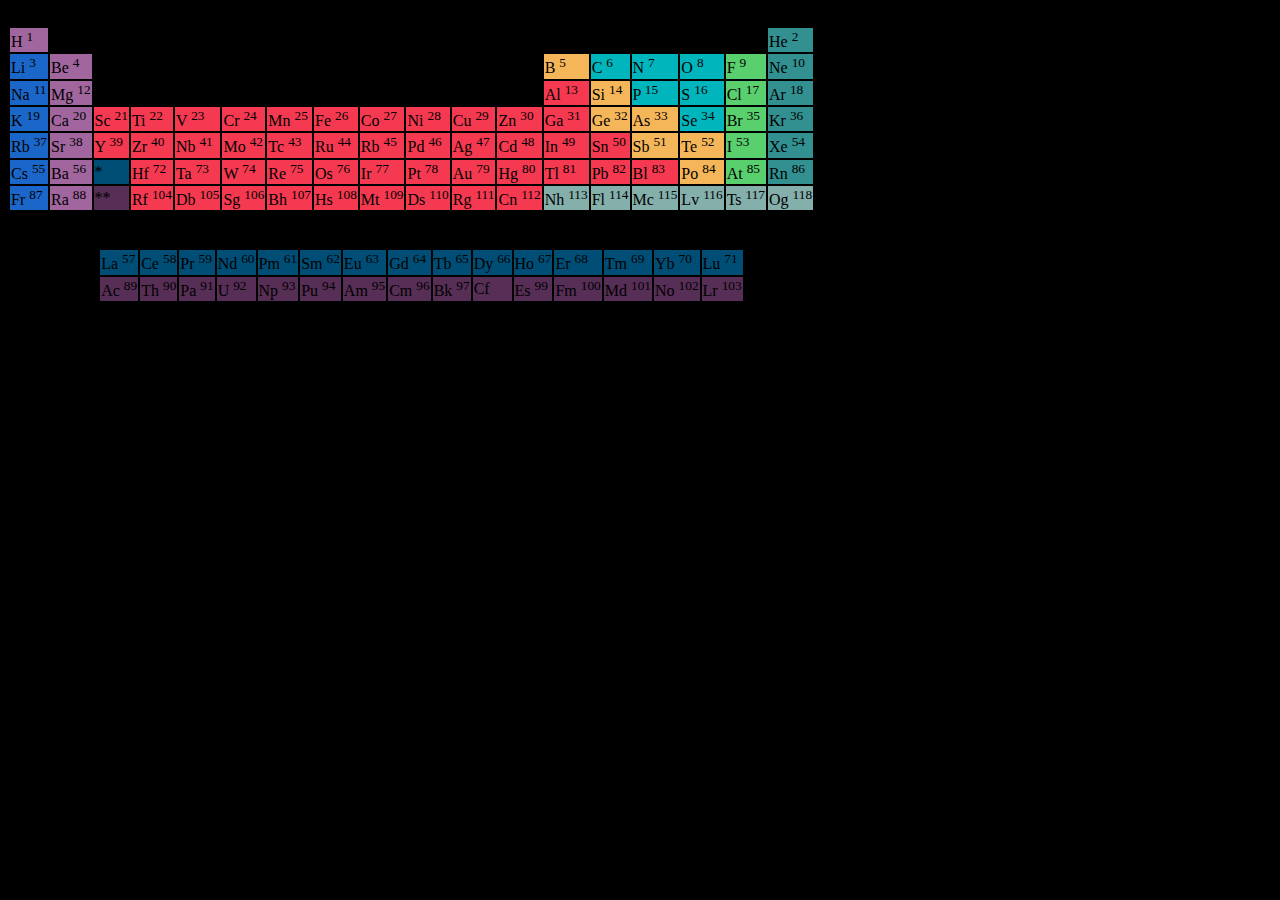
<file: PeriodicTable/Index/index.html>
<html>
  <head>
  <link rel="" type="stylesheet" href="css/Styles.css">    
 <style>
    .black{ background-color: black;    }
    .blue{ background-color: #1b67c9    }
    .bru { background-color:  #a1669e }
    .ora { background-color: #f53951 }
    .kra { background-color: #84afab }
    .bri { background-color: #f5b659  }
    .gre { background-color: #59cf6e }
    .pal { background-color: #00b6bc }
    .pru { background-color: #329090 }
    .ple { background-color: #004e75 }
    .act { background-color: #572e56 }
    #bg { background-color: black;
          text-color white; }
    
  </style>  
  
  </head>
        
        
    <body <div id="bg"></div> >
         
    <table id="table">
     
     <tr>
     <td class="bru"> H <sup> 1 </sup </td>    
     <td colspan="16" class="black">     </td>    
      <td class="pru"> He <sup>2</sup> </td>    
     </tr>
     
     <tr>
     <td class="blue" > Li <sup> 3 </sup> </td>    
     <td class="bru"> Be <sup> 4 </sup> </td>    
     <td colspan="10" class="black">  </td>    
     <td class="bri"> B <sup> 5</sup> </td>    
     <td class="pal"> C <sup> 6 </sup> </td>    
     <td class="pal"> N <sup> 7 </sup> </td>    
     <td class="pal"> O <sup> 8 </sup> </td>    
     <td class="gre"> F <sup> 9 </sup> </td>    
     <td class="pru"> Ne <sup> 10 </sup> </td>    
     </tr>
     
      <tr>
     <td <div class="blue">  Na <sup> 11 </sup> </div> </td>    
     <td class="bru"> Mg <sup> 12 </sup> </td>    
     <td colspan="10" class="black"> </td>    
     <td class="ora"> Al <sup> 13 </sup> </td>    
     <td class="bri"> Si <sup> 14 </sup> </td>    
     <td class="pal"> P <sup> 15 </sup> </td>    
     <td class="pal"> S <sup> 16 </sup> </td>    
     <td class="gre"> Cl <sup> 17 </sup> </td>    
     <td class="pru"> Ar <sup> 18 </sup> </td>    
     </tr>
     
      <tr>
     <td class="blue"> K <sup> 19 </sup> </td>    
     <td class="bru"> Ca <sup> 20 </sup> </td>    
     <td class="ora"> Sc <sup> 21 </sup> </td>    
     <td class="ora"> Ti <sup> 22 </sup> </td>    
     <td class="ora"> V <sup> 23 </sup> </td>    
     <td class="ora"> Cr <sup> 24 </sup> </td>    
     <td class="ora"> Mn <sup> 25 </sup> </td>    
     <td class="ora"> Fe <sup> 26 </sup> </td>    
     <td class="ora"> Co <sup> 27 </sup> </td>    
     <td class="ora"> Ni <sup> 28 </sup> </td>    
     <td class="ora"> Cu <sup> 29 </sup> </td>    
     <td class="ora"> Zn <sup> 30 </sup> </td>    
     <td class="ora"> Ga <sup> 31 </sup> </td>    
     <td class="bri"> Ge <sup> 32  </sup> </td>    
     <td class="bri"> As <sup> 33 </sup> </td>    
     <td class="pal"> Se <sup> 34 </sup> </td>    
     <td class="gre"> Br <sup> 35 </sup> </td>    
     <td class="pru"> Kr <sup> 36 </sup> </td>    
     </tr>
     
      <tr>
     <td class="blue"> Rb <sup> 37 </sup> </td>    
     <td class="bru"> Sr <sup> 38 </sup> </td>    
     <td class="ora"> Y <sup> 39 </sup>  </td>    
     <td class="ora"> Zr <sup> 40 </sup> </td>    
     <td class="ora"> Nb <sup> 41 </sup>  </td>    
     <td class="ora"> Mo <sup> 42 </sup> </td>    
     <td class="ora"> Tc <sup> 43 </sup> </td>    
     <td class="ora"> Ru <sup> 44 </sup> </td>    
     <td class="ora"> Rb <sup> 45 </sup> </td>    
     <td class="ora"> Pd <sup> 46 </sup> </td>    
     <td class="ora"> Ag <sup> 47 </sup> </td>    
     <td class="ora"> Cd <sup> 48 </sup> </td>    
     <td class="ora"> In <sup> 49 </sup> </td>    
     <td class="ora"> Sn <sup> 50 </sup> </td>    
     <td class="bri"> Sb <sup> 51 </sup> </td>    
     <td class="bri"> Te <sup> 52 </sup> </td>    
     <td class="gre"> I <sup> 53 </sup> </td>    
     <td class="pru"> Xe <sup> 54 </sup> </td>    
     </tr>
     
      <tr>
     <td class="blue"> Cs <sup> 55 </sup> </td>    
     <td class="bru"> Ba <sup> 56 </sup> </td>    
     <td class="ple"> * </td>    
     <td class="ora"> Hf <sup> 72 </sup> </td>    
     <td class="ora"> Ta <sup> 73 </sup> </td>    
     <td class="ora"> W <sup> 74 </sup> </td>    
     <td class="ora"> Re <sup> 75 </sup> </td>    
     <td class="ora"> Os <sup> 76 </sup> </td>    
     <td class="ora"> Ir <sup> 77 </sup> </td>    
     <td class="ora"> Pt <sup> 78 </sup> </td>    
     <td class="ora"> Au <sup> 79 </sup> </td>    
     <td class="ora"> Hg <sup> 80 </sup> </td>    
     <td class="ora"> Tl <sup> 81 </sup> </td>    
     <td class="ora"> Pb <sup> 82 </sup> </td>    
     <td class="ora"> Bl <sup> 83 </sup> </td>    
     <td class="bri"> Po <sup> 84 </sup> </td>    
     <td class="gre"> At <sup> 85 </sup> </td>    
     <td class="pru"> Rn <sup> 86 </sup> </td>    
     </tr>
     
      <tr>
     <td class="blue"> Fr  <sup> 87 </sup> </td>    
     <td class="bru"> Ra <sup> 88 </sup> </td>    
     <td class ="act"> ** </td>    
     <td class="ora"> Rf <sup> 104 </sup> </td>    
     <td class="ora"> Db <sup> 105 </sup> </td>    
     <td class="ora"> Sg <sup> 106 </sup> </td>    
     <td class="ora"> Bh <sup> 107 </sup> </td>    
     <td class="ora"> Hs <sup> 108 </sup> </td>    
     <td class="ora"> Mt <sup> 109 </sup> </td>    
     <td class="ora"> Ds <sup> 110 </sup> </td>    
     <td class="ora"> Rg <sup> 111 </sup> </td>    
     <td class="ora"> Cn <sup> 112 </sup> </td>    
     <td class="kra"> Nh <sup> 113 </sup> </td>    
     <td class="kra"> Fl <sup> 114 </sup> </td>    
     <td class="kra"> Mc <sup> 115 </sup> </td>    
     <td class="kra"> Lv <sup> 116 </sup> </td>    
     <td class="kra"> Ts <sup> 117 </sup> </td>    
     <td class="kra"> Og <sup> 118 </sup> </td>    
     </tr>
     </table>
     <br> <br> 
     
        <table>
        <tr id="lantha"> <td> Lanthanides* </td> 
     <td class="ple"> La <sup> 57 </sup> </td>    
     <td class="ple"> Ce <sup> 58 </sup> </td>    
     <td class="ple"> Pr <sup> 59 </sup> </td>    
     <td class="ple"> Nd  <sup> 60  </sup> </td>    
     <td class="ple"> Pm  <sup> 61 </sup> </td>    
     <td class="ple"> Sm <sup> 62 </sup> </td>    
     <td class="ple"> Eu  <sup> 63 </sup> </td>    
     <td class="ple"> Gd  <sup> 64 </sup> </td>    
     <td class="ple"> Tb  <sup> 65 </sup> </td>    
     <td class="ple"> Dy  <sup> 66 </sup> </td>    
     <td class="ple"> Ho  <sup> 67 </sup> </td>    
     <td class="ple"> Er  <sup> 68 </sup> </td>    
     <td class="ple"> Tm <sup> 69 </sup> </td>    
     <td class="ple"> Yb <sup> 70 </sup> </td>    
     <td class="ple"> Lu <sup> 71 </sup> </td>    
     </tr>
      
         <tr id="acti">
     <td> Actinides** </td> 
      <td class="act"> Ac <sup> 89 </sup> </td>    
     <td class="act"> Th <sup> 90 </sup> </td>    
     <td class="act"> Pa <sup> 91 </sup> </td>    
     <td class="act"> U <sup> 92 </sup> </td>    
     <td class="act"> Np <sup> 93 </sup> </td>    
     <td class="act"> Pu <sup> 94 </sup> </td>    
     <td class="act"> Am  <sup> 95 </sup> </td>    
     <td class="act"> Cm <sup> 96 </sup> </td>    
     <td class="act"> Bk <sup> 97 </sup> </td>    
     <td class="act"> Cf <sup>  </sup> </td>    
     <td class="act"> Es <sup> 99 </sup> </td>    
     <td class="act"> Fm <sup> 100 </sup> </td>    
     <td class="act"> Md <sup> 101 </sup> </td>    
     <td class="act"> No <sup> 102 </sup> </td>    
     <td class="act"> Lr <sup> 103 </sup> </td>    
     </tr>
    
        
    </table>
    
    </center>
    </body>
    
    </html>
</file>
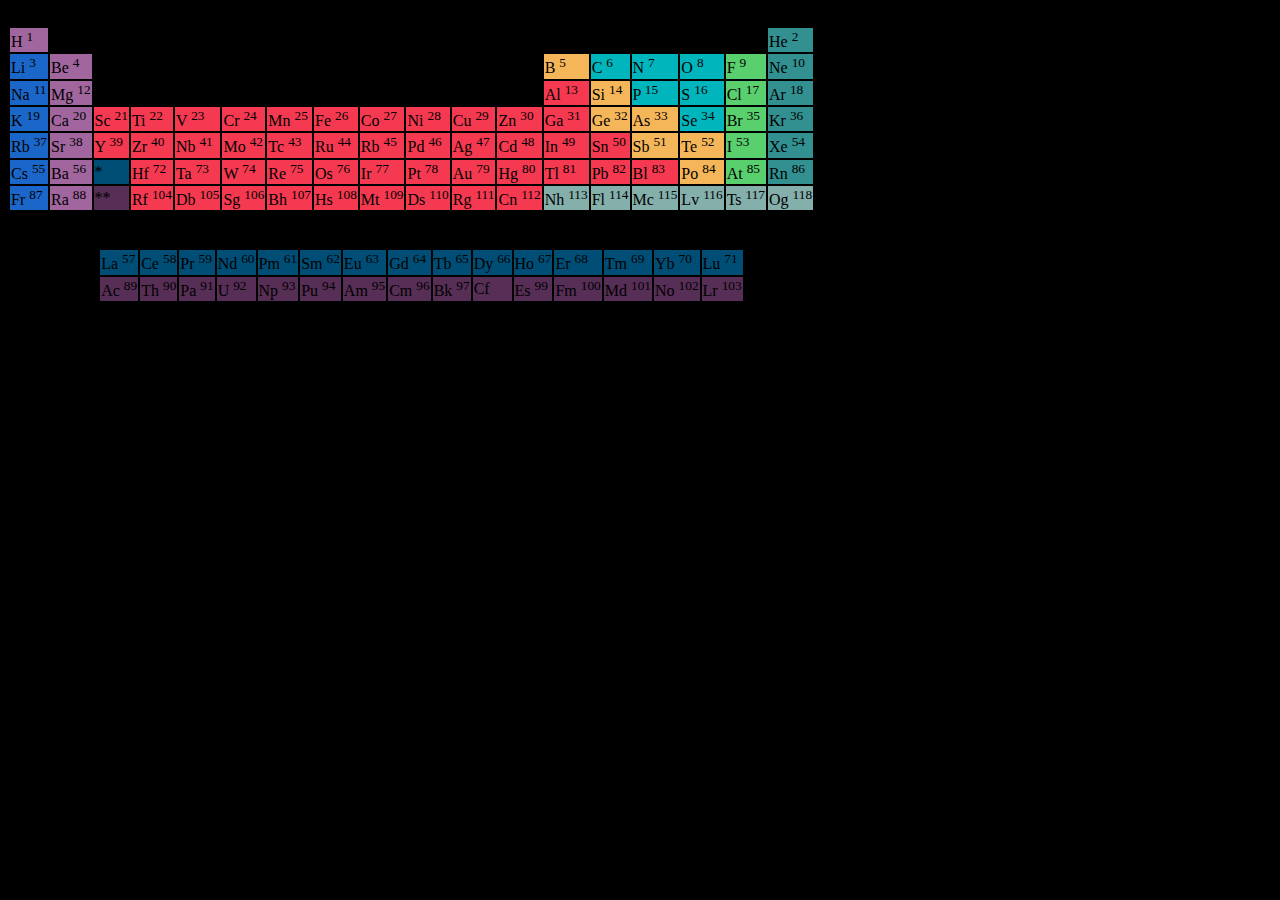
<file: PeriodicTable/Index/PeriodicTable.html>
<html>
  <head>
  <link rel="" type="stylesheet" href="css/Styles.css">    
 <style>
    .black{ background-color: black;    }
    .blue{ background-color: #1b67c9    }
    .bru { background-color:  #a1669e }
    .ora { background-color: #f53951 }
    .kra { background-color: #84afab }
    .bri { background-color: #f5b659  }
    .gre { background-color: #59cf6e }
    .pal { background-color: #00b6bc }
    .pru { background-color: #329090 }
    .ple { background-color: #004e75 }
    .act { background-color: #572e56 }
    #bg { background-color: black;
          text-color white; }
    
  </style>  
  
  </head>
        
        
    <body <div id="bg"></div> >
         
    <table id="table">
     
     <tr>
     <td class="bru"> H <sup> 1 </sup </td>    
     <td colspan="16" class="black">     </td>    
      <td class="pru"> He <sup>2</sup> </td>    
     </tr>
     
     <tr>
     <td class="blue" > Li <sup> 3 </sup> </td>    
     <td class="bru"> Be <sup> 4 </sup> </td>    
     <td colspan="10" class="black">  </td>    
     <td class="bri"> B <sup> 5</sup> </td>    
     <td class="pal"> C <sup> 6 </sup> </td>    
     <td class="pal"> N <sup> 7 </sup> </td>    
     <td class="pal"> O <sup> 8 </sup> </td>    
     <td class="gre"> F <sup> 9 </sup> </td>    
     <td class="pru"> Ne <sup> 10 </sup> </td>    
     </tr>
     
      <tr>
     <td <div class="blue">  Na <sup> 11 </sup> </div> </td>    
     <td class="bru"> Mg <sup> 12 </sup> </td>    
     <td colspan="10" class="black"> </td>    
     <td class="ora"> Al <sup> 13 </sup> </td>    
     <td class="bri"> Si <sup> 14 </sup> </td>    
     <td class="pal"> P <sup> 15 </sup> </td>    
     <td class="pal"> S <sup> 16 </sup> </td>    
     <td class="gre"> Cl <sup> 17 </sup> </td>    
     <td class="pru"> Ar <sup> 18 </sup> </td>    
     </tr>
     
      <tr>
     <td class="blue"> K <sup> 19 </sup> </td>    
     <td class="bru"> Ca <sup> 20 </sup> </td>    
     <td class="ora"> Sc <sup> 21 </sup> </td>    
     <td class="ora"> Ti <sup> 22 </sup> </td>    
     <td class="ora"> V <sup> 23 </sup> </td>    
     <td class="ora"> Cr <sup> 24 </sup> </td>    
     <td class="ora"> Mn <sup> 25 </sup> </td>    
     <td class="ora"> Fe <sup> 26 </sup> </td>    
     <td class="ora"> Co <sup> 27 </sup> </td>    
     <td class="ora"> Ni <sup> 28 </sup> </td>    
     <td class="ora"> Cu <sup> 29 </sup> </td>    
     <td class="ora"> Zn <sup> 30 </sup> </td>    
     <td class="ora"> Ga <sup> 31 </sup> </td>    
     <td class="bri"> Ge <sup> 32  </sup> </td>    
     <td class="bri"> As <sup> 33 </sup> </td>    
     <td class="pal"> Se <sup> 34 </sup> </td>    
     <td class="gre"> Br <sup> 35 </sup> </td>    
     <td class="pru"> Kr <sup> 36 </sup> </td>    
     </tr>
     
      <tr>
     <td class="blue"> Rb <sup> 37 </sup> </td>    
     <td class="bru"> Sr <sup> 38 </sup> </td>    
     <td class="ora"> Y <sup> 39 </sup>  </td>    
     <td class="ora"> Zr <sup> 40 </sup> </td>    
     <td class="ora"> Nb <sup> 41 </sup>  </td>    
     <td class="ora"> Mo <sup> 42 </sup> </td>    
     <td class="ora"> Tc <sup> 43 </sup> </td>    
     <td class="ora"> Ru <sup> 44 </sup> </td>    
     <td class="ora"> Rb <sup> 45 </sup> </td>    
     <td class="ora"> Pd <sup> 46 </sup> </td>    
     <td class="ora"> Ag <sup> 47 </sup> </td>    
     <td class="ora"> Cd <sup> 48 </sup> </td>    
     <td class="ora"> In <sup> 49 </sup> </td>    
     <td class="ora"> Sn <sup> 50 </sup> </td>    
     <td class="bri"> Sb <sup> 51 </sup> </td>    
     <td class="bri"> Te <sup> 52 </sup> </td>    
     <td class="gre"> I <sup> 53 </sup> </td>    
     <td class="pru"> Xe <sup> 54 </sup> </td>    
     </tr>
     
      <tr>
     <td class="blue"> Cs <sup> 55 </sup> </td>    
     <td class="bru"> Ba <sup> 56 </sup> </td>    
     <td class="ple"> * </td>    
     <td class="ora"> Hf <sup> 72 </sup> </td>    
     <td class="ora"> Ta <sup> 73 </sup> </td>    
     <td class="ora"> W <sup> 74 </sup> </td>    
     <td class="ora"> Re <sup> 75 </sup> </td>    
     <td class="ora"> Os <sup> 76 </sup> </td>    
     <td class="ora"> Ir <sup> 77 </sup> </td>    
     <td class="ora"> Pt <sup> 78 </sup> </td>    
     <td class="ora"> Au <sup> 79 </sup> </td>    
     <td class="ora"> Hg <sup> 80 </sup> </td>    
     <td class="ora"> Tl <sup> 81 </sup> </td>    
     <td class="ora"> Pb <sup> 82 </sup> </td>    
     <td class="ora"> Bl <sup> 83 </sup> </td>    
     <td class="bri"> Po <sup> 84 </sup> </td>    
     <td class="gre"> At <sup> 85 </sup> </td>    
     <td class="pru"> Rn <sup> 86 </sup> </td>    
     </tr>
     
      <tr>
     <td class="blue"> Fr  <sup> 87 </sup> </td>    
     <td class="bru"> Ra <sup> 88 </sup> </td>    
     <td class ="act"> ** </td>    
     <td class="ora"> Rf <sup> 104 </sup> </td>    
     <td class="ora"> Db <sup> 105 </sup> </td>    
     <td class="ora"> Sg <sup> 106 </sup> </td>    
     <td class="ora"> Bh <sup> 107 </sup> </td>    
     <td class="ora"> Hs <sup> 108 </sup> </td>    
     <td class="ora"> Mt <sup> 109 </sup> </td>    
     <td class="ora"> Ds <sup> 110 </sup> </td>    
     <td class="ora"> Rg <sup> 111 </sup> </td>    
     <td class="ora"> Cn <sup> 112 </sup> </td>    
     <td class="kra"> Nh <sup> 113 </sup> </td>    
     <td class="kra"> Fl <sup> 114 </sup> </td>    
     <td class="kra"> Mc <sup> 115 </sup> </td>    
     <td class="kra"> Lv <sup> 116 </sup> </td>    
     <td class="kra"> Ts <sup> 117 </sup> </td>    
     <td class="kra"> Og <sup> 118 </sup> </td>    
     </tr>
     </table>
     <br> <br> 
     
        <table>
        <tr id="lantha"> <td> Lanthanides* </td> 
     <td class="ple"> La <sup> 57 </sup> </td>    
     <td class="ple"> Ce <sup> 58 </sup> </td>    
     <td class="ple"> Pr <sup> 59 </sup> </td>    
     <td class="ple"> Nd  <sup> 60  </sup> </td>    
     <td class="ple"> Pm  <sup> 61 </sup> </td>    
     <td class="ple"> Sm <sup> 62 </sup> </td>    
     <td class="ple"> Eu  <sup> 63 </sup> </td>    
     <td class="ple"> Gd  <sup> 64 </sup> </td>    
     <td class="ple"> Tb  <sup> 65 </sup> </td>    
     <td class="ple"> Dy  <sup> 66 </sup> </td>    
     <td class="ple"> Ho  <sup> 67 </sup> </td>    
     <td class="ple"> Er  <sup> 68 </sup> </td>    
     <td class="ple"> Tm <sup> 69 </sup> </td>    
     <td class="ple"> Yb <sup> 70 </sup> </td>    
     <td class="ple"> Lu <sup> 71 </sup> </td>    
     </tr>
      
         <tr id="acti">
     <td> Actinides** </td> 
      <td class="act"> Ac <sup> 89 </sup> </td>    
     <td class="act"> Th <sup> 90 </sup> </td>    
     <td class="act"> Pa <sup> 91 </sup> </td>    
     <td class="act"> U <sup> 92 </sup> </td>    
     <td class="act"> Np <sup> 93 </sup> </td>    
     <td class="act"> Pu <sup> 94 </sup> </td>    
     <td class="act"> Am  <sup> 95 </sup> </td>    
     <td class="act"> Cm <sup> 96 </sup> </td>    
     <td class="act"> Bk <sup> 97 </sup> </td>    
     <td class="act"> Cf <sup>  </sup> </td>    
     <td class="act"> Es <sup> 99 </sup> </td>    
     <td class="act"> Fm <sup> 100 </sup> </td>    
     <td class="act"> Md <sup> 101 </sup> </td>    
     <td class="act"> No <sup> 102 </sup> </td>    
     <td class="act"> Lr <sup> 103 </sup> </td>    
     </tr>
    
        
    </table>
    
    </center>
    </body>
    
    </html>
</file>
<file: PeriodicTable/Index/css/Styles.css>
.blue{
    background-color: black;
}
</file>
